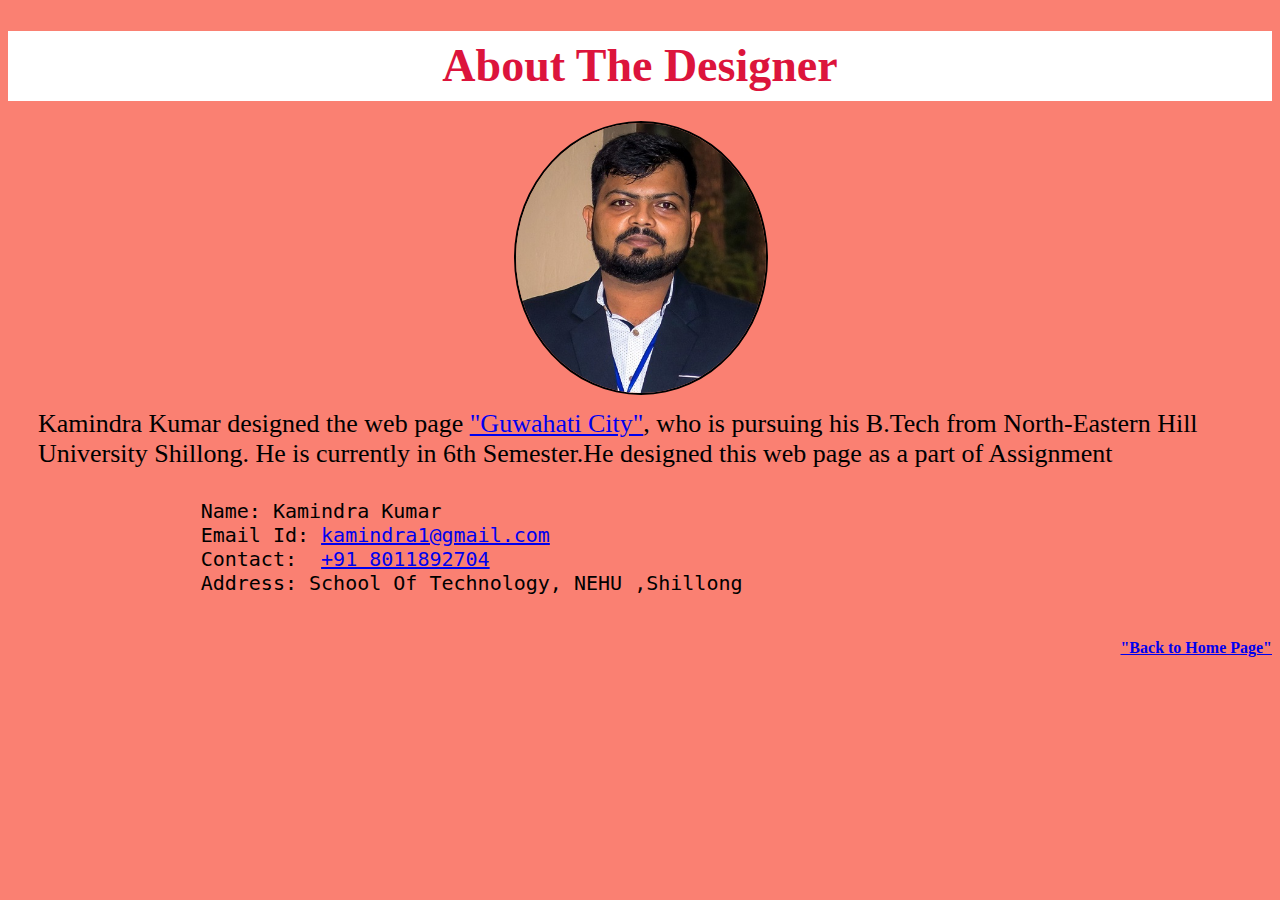
<file: css/profile.html>
<!DOCTYPE html>
<html>
<head>
	<title>Contact</title>
	<link href="author_style.css" rel="stylesheet">
</head>
<body>
	<header id="name">
		<h1>About The Designer</h1>
	</header><!-- /header -->
	<div>
		<span><img src="images/author.jpg" alt="" class="photo"></span>
	</div>
	<div>
		<p id="abt">Kamindra Kumar designed the web page <a href="https://kamindra.github.io/Web-Technology/">"Guwahati City"</a>, who is pursuing his B.Tech from North-Eastern Hill University Shillong. He is currently in 6th Semester.He designed this web page as a part of Assignment</p>
		<pre>
		Name: Kamindra Kumar
		Email Id: <a href="mailto:kamindra1@.com">kamindra1@gmail.com</a>
		Contact:  <a href="te:801892704">+91 8011892704</a>
		Address: School Of Technology, NEHU ,Shillong
		</pre>
		<div id="back"><a href="https://kamindra.github.io/Web-Technology/">"Back to Home Page"</a></div>
	</div>
</body>
</html>
</file>
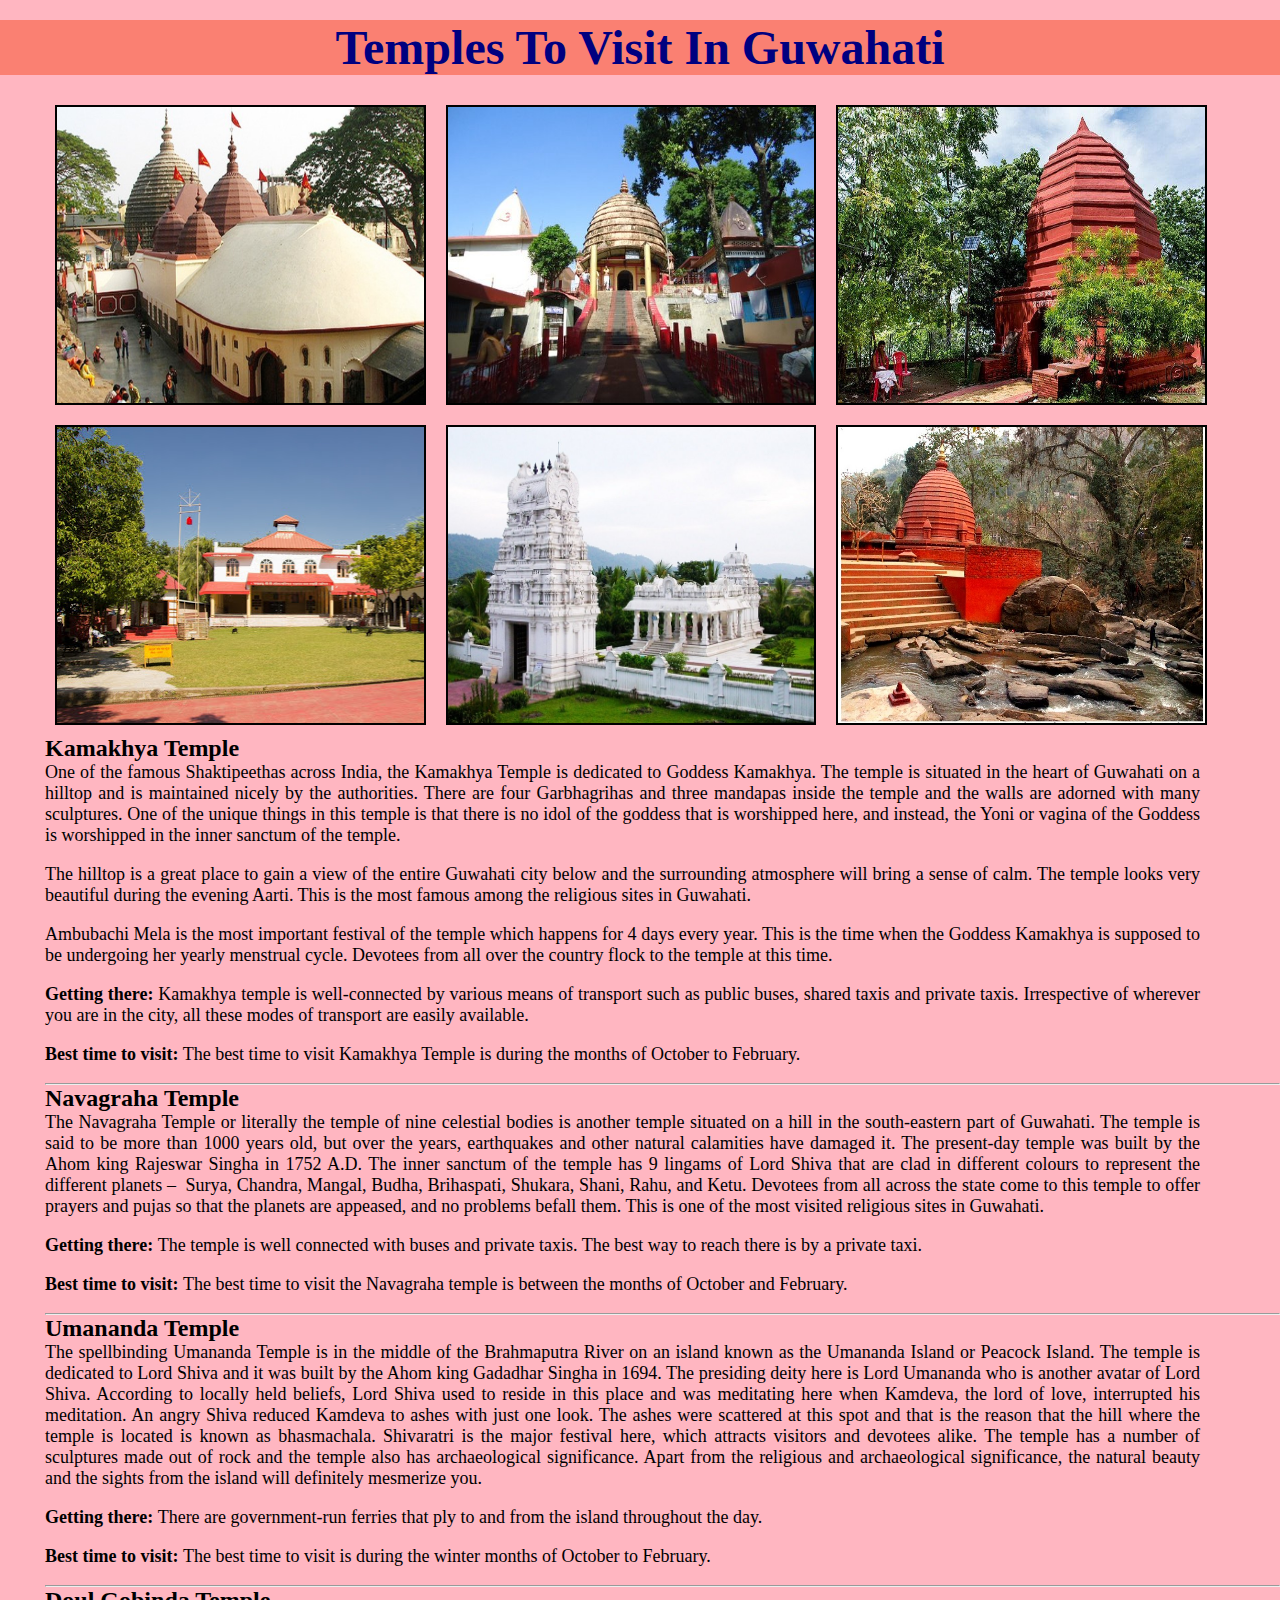
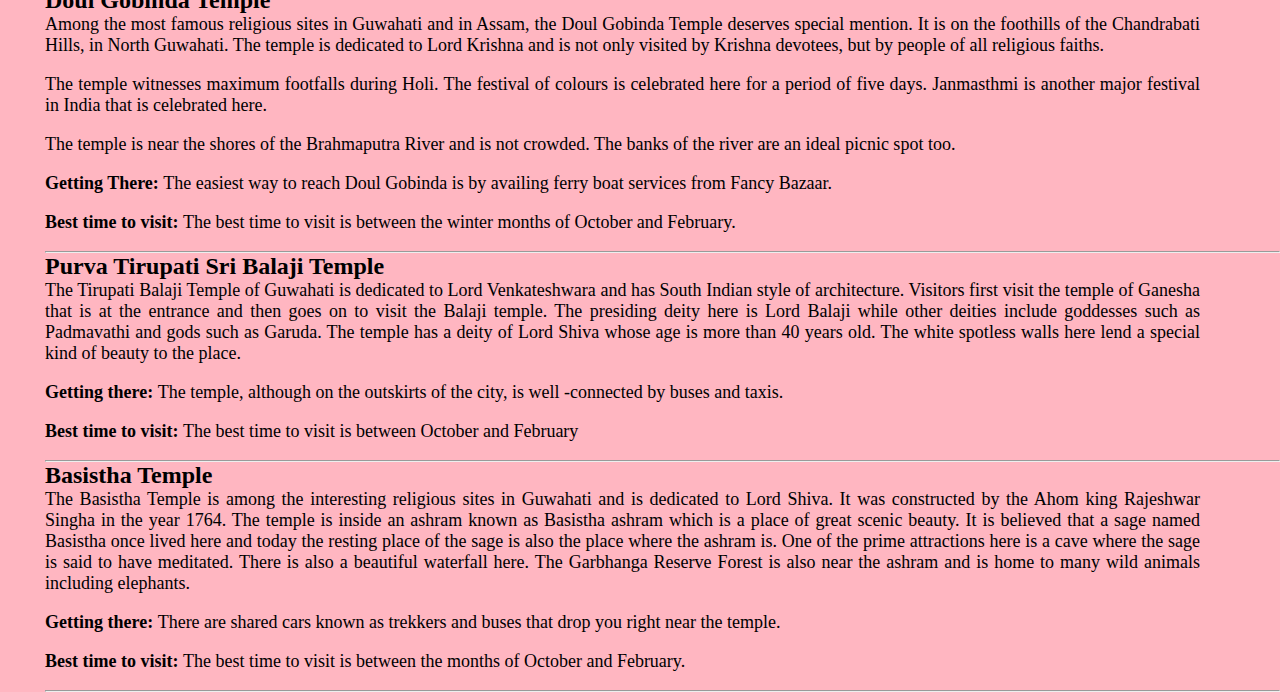
<file: css/tourish.html>
<!DOCTYPE html>
<html>
<head>
	<title>Temples To Visit In Guwahati</title>
	<link rel="stylesheet" href="style_tourist.css">
</head>
<body>
	<header>
		<h1>Temples To Visit In Guwahati</h1>
	</header>
<div class="picture">
	<div class="kamakhya">
		<p><a href="#2">Kamakhya Temple</a></p>
	</div>
	<div class="navagraha">
		<p><a href="#4">Navagraha Temple</a></p>
	</div>
		
	<div class="umananda">
		<p><a href="#6">Umananda Temple</a></p>
	</div>

	<div class="doul">
		<p><a href="#8">Doul Gobinda Temple</a></p>
	</div>

	<div class="balaji">
		<p><a href="#10">Purva Tirupati Sri Balaji Temple</a></p>
	</div>

	<div class="basistha">
		<p><a href="#12">Basistha Temple</a></p>
	</div>

	<div>		
			<h2 id="2">
			</style> Kamakhya Temple</h2>
			<article>
			One of the famous Shaktipeethas across India, the Kamakhya Temple is dedicated to Goddess Kamakhya. The temple is situated in the heart of Guwahati on a hilltop and is maintained nicely by the authorities. There are four Garbhagrihas and three mandapas inside the temple and the walls are adorned with many sculptures. One of the unique things in this temple is that there is no idol of the goddess that is worshipped here, and instead, the Yoni or vagina of the Goddess is worshipped in the inner sanctum of the temple.</article><br>
			<article>The hilltop is a great place to gain a view of the entire Guwahati city below and the surrounding atmosphere will bring a sense of calm. The temple looks very beautiful during the evening Aarti. This is the most famous among the religious sites in Guwahati.</article><br>

			<article>Ambubachi Mela is the most important festival of the temple which happens for 4 days every year. This is the time when the Goddess Kamakhya is supposed to be undergoing her yearly menstrual cycle. Devotees from all over the country flock to the temple at this time.</article><br>

			<article><strong>Getting there:</strong> Kamakhya temple is well-connected by various means of transport such as public buses, shared taxis and private taxis. Irrespective of wherever you are in the city, all these modes of transport are easily available.</article><br>

			<article><strong>Best time to visit:</strong> The best time to visit Kamakhya Temple is during the months of October to February.</article><br><hr>

			<h2 id="4">Navagraha Temple</h2>
			<article>The Navagraha Temple or literally the temple of nine celestial bodies is another temple situated on a hill in the south-eastern part of Guwahati. The temple is said to be more than 1000 years old, but over the years, earthquakes and other natural calamities have damaged it. The present-day temple was built by the Ahom king Rajeswar Singha in 1752 A.D. The inner sanctum of the temple has 9 lingams of Lord Shiva that are clad in different colours to represent the different planets –&nbsp; Surya, Chandra, Mangal, Budha, Brihaspati, Shukara, Shani, Rahu, and Ketu. Devotees from all across the state come to this temple to offer prayers and pujas so that the planets are appeased, and no problems befall them. This is one of the most visited religious sites in Guwahati.</article><br>
			<article><strong>Getting there:&nbsp;</strong>The temple is well connected with buses and private taxis. The best way to reach there is by a private taxi.</article><br>
			<article><strong>Best time to visit:&nbsp;</strong>The best time to visit the Navagraha temple is between the months of October and February.</article><br><hr>

			<h2 id="6">Umananda Temple</h2>
			<article>The spellbinding Umananda Temple is in the middle of the Brahmaputra River on an island known as the Umananda Island or Peacock Island. The temple is dedicated to Lord Shiva and it was built by the Ahom king Gadadhar Singha in 1694. The presiding deity here is Lord Umananda who is another avatar of Lord Shiva. According to locally held beliefs, Lord Shiva used to reside in this place and was meditating here when Kamdeva, the lord of love, interrupted his meditation. An angry Shiva reduced Kamdeva to ashes with just one look. The ashes were scattered at this spot and that is the reason that the hill where the temple is located is known as bhasmachala. Shivaratri is the major festival here, which attracts visitors and devotees alike. The temple has a number of sculptures made out of rock and the temple also has archaeological significance. Apart from the religious and archaeological significance, the natural beauty and the sights from the island will definitely mesmerize you.</article><br>
			<article><strong>Getting there:&nbsp;</strong>There are government-run ferries that ply to and from the island throughout the day.</article><br>
			<article><strong>Best time to visit:&nbsp;</strong>The best time to visit is during the winter months of October to February.</article><br><hr>

			<h2 id="8">Doul Gobinda Temple</h2>
			<article>Among the most famous religious sites in Guwahati and in Assam, the Doul Gobinda Temple deserves special mention. It is on the foothills of the Chandrabati Hills, in North Guwahati. The temple is dedicated to Lord Krishna and is not only visited by Krishna devotees, but by people of all religious faiths.</article><br>
			<article>The temple witnesses maximum footfalls during Holi. The festival of colours is celebrated here for a period of five days. Janmasthmi is another major festival in India that is celebrated here.</article><br>
			<article>The temple is near the shores of the Brahmaputra River and is not crowded. The banks of the river are an ideal picnic spot too.</article><br>
			<article><strong>Getting There:&nbsp;</strong>The easiest way to reach Doul Gobinda is by availing ferry boat services from Fancy Bazaar.</article><br>
			<article><strong>Best time to visit:&nbsp;</strong>The best time to visit is between the winter months of October and February.</article><br><hr>

			<h2 id="10">Purva Tirupati Sri Balaji Temple</h2>
			<article>The Tirupati Balaji Temple of Guwahati is dedicated to Lord Venkateshwara and has South Indian style of architecture. Visitors first visit the temple of Ganesha that is at the entrance and then goes on to visit the Balaji temple. The presiding deity here is Lord Balaji while other deities include goddesses such as Padmavathi and gods such as Garuda. The temple has a deity of Lord Shiva whose age is more than 40 years old. The white spotless walls here lend a special kind of beauty to the place.</article><br>
			<article><strong>Getting there:&nbsp;</strong>The temple, although on the outskirts of the city, is well -connected by buses and taxis.</article><br>
			<article><strong>Best time to visit:&nbsp;</strong>The best time to visit is between October and February</article><br><hr>

			<h2 id="12">Basistha Temple</h2>
			<article>The Basistha Temple is among the interesting religious sites in Guwahati and is dedicated to Lord Shiva. It was constructed by the Ahom king Rajeshwar Singha in the year 1764. The temple is inside an ashram known as Basistha ashram which is a place of great scenic beauty. It is believed that a sage named Basistha once lived here and today the resting place of the sage is also the place where the ashram is. One of the prime attractions here is a cave where the sage is said to have meditated. There is also a beautiful waterfall here. The Garbhanga Reserve Forest is also near the ashram and is home to many wild animals including elephants.</article><br>
			<article><strong>Getting there:&nbsp;</strong>There are shared cars known as trekkers and buses that drop you right near the temple.</article><br>
			<article><strong>Best time to visit:&nbsp;</strong>The best time to visit is between the months of October and February.</article><br><hr>

	</div>
</div>
</body>
</html>
</file>
<file: css/author_style.css>
body{
	background-color: #FA8072;
}
header{
	text-align: center;
	margin-top: 5px;
	height: 70px;
	background-color: white;
}
#name h1{
	color: #DC143C;
	position: relative;
	top: 8px;
	font-size: 46px;
}
#back{
	float:right;
	color:blue;
	font-weight:bold;
}
.photo{
	width: 250px;
	height: 270px;
	border-radius:50%;
	position: relative;
	top: 20px;
	left: 40%;
	border: 2px solid black;
}
#abt{
	margin: 30px;
	font-size: 26px;

}
pre{
	font-size: 20px;
}
</file>
<file: css/style_tourist.css>
*{
	margin:0;
	box-sizing: border-box;
	padding: 0;
}
body{
	background-color: #FFB6C1;
}
header h1{
	text-align: center;
	color: 	#000080;
	font-family: Times New Roman Georgia;
	font-weight: bold;
	font-size: 48px;
	background-color: #FA8072;
	margin-top: 20px;
	margin-bottom: 20px;
}
p{
	position: relative;
	top: 250px;
}
div article{
	font-size: 18px;
	text-align:justify;
	margin-right: 80px;
	font-family: Times New Roman Georgia;
	font-family: bold;
}
.picture{
	margin-left: 45px;
}

.kamakhya{
	width: 30%;
	height: 300px;
	background-image: url('images/kamakhya1.jpg');
	background-repeat: no-repeat;
	background-size: 100% 100%;
	float: left;
	margin:10px;
	border: 2px solid black;
}
.kamakhya p{
	display: none;
	background-color: yellow;
	font-size: 28px;
	font-weight: bold;
}
.kamakhya:hover p{
	display: block;
}

.navagraha{
	width: 30%;
	height: 300px;
	background-image: url('images/navagraha.jpg');
	background-repeat: no-repeat;
	background-size: 100% 100%;
	float: left;
	margin:10px;
	border: 2px solid black
}
.navagraha p{
	display: none;
	background-color: yellow;
	font-size: 28px;
	font-weight: bold;
}
.navagraha:hover p{
	display: block
}


.umananda{
	width: 30%;
	height: 300px;
	background-image: url('images/umananda.jpg');
	background-repeat: no-repeat;
	background-size: 100% 100%;
	float: left;
	margin:10px;
	border: 2px solid black
}
.umananda p{
	display: none;
	background-color: yellow;
	font-size: 28px;
	font-weight: bold;
}
.umananda:hover p{
	display: block
}


.doul{
	width: 30%;
	height: 300px;
	background-image: url('images/doul.jpg');
	background-repeat: no-repeat;
	float: left;
	margin:10px;
	border: 2px solid black
}
.doul p{
	display: none;
	background-color: yellow;
	font-size: 28px;
	font-weight: bold;
}
.doul:hover p{
	display: block
}


.balaji{
	width: 30%;
	height: 300px;
	background-image: url('images/balaji.jpg');
	background-repeat: no-repeat;
	background-size: 100% 100%;
	float: left;
	margin:10px;
	border: 2px solid black
}

.balaji p{
	display: none;
	background-color: yellow;
	font-size: 28px;
	font-weight: bold;
}
.balaji:hover p{
	display: block
}
.basistha{
	width: 30%;
	height: 300px;
	background-image: url('images/basistha.jpg');
	background-repeat: no-repeat;
	background-size: 100% 100%;
	float: left;
	margin:10px;
	border: 2px solid black;
}
.basistha p{
	display: none;
	background-color: yellow;
	font-size: 28px;
	font-weight: bold;
}
.basistha:hover p{
	display: block
}
.art{
	width: 90%
	height:300px;
	background-color: red;
	float: left; 
}
</file>
